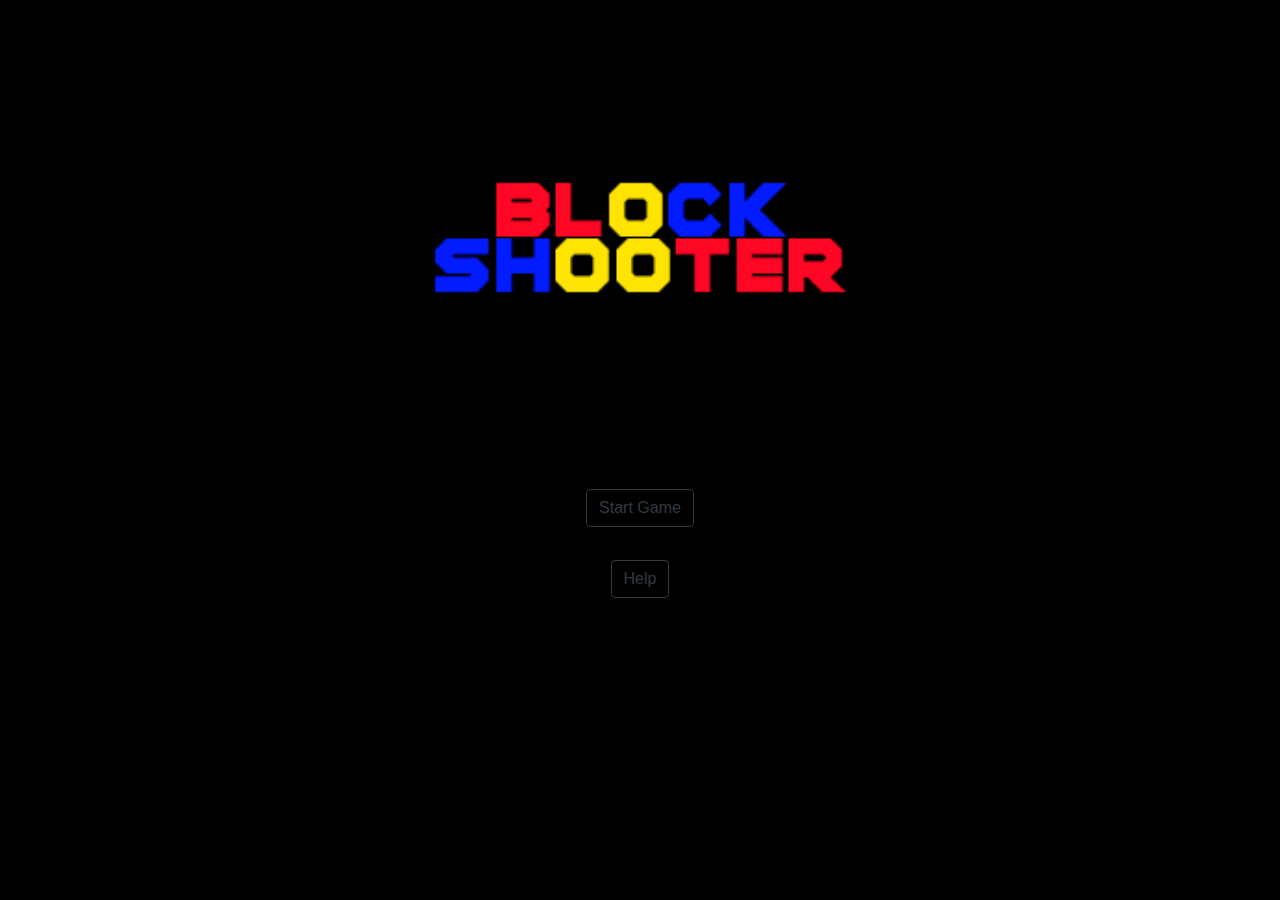
<file: index.html>
<!DOCTYPE html>
<html lang="en">
<head>
	<meta charset="UTF-8">
	<meta name="viewport" content="width=device-width, initial-scale=1.0">
	<meta http-equiv="X-UA-Compatible" content="ie=edge">
	<link rel="stylesheet" href="https://stackpath.bootstrapcdn.com/bootstrap/4.4.1/css/bootstrap.min.css" integrity="sha384-Vkoo8x4CGsO3+Hhxv8T/Q5PaXtkKtu6ug5TOeNV6gBiFeWPGFN9MuhOf23Q9Ifjh" crossorigin="anonymous">
	<title>Block Shooter</title>

	<style>
	.bg {
  /* The image used */
  background-image: url("main_menu.png");

  /* Full height */

  /* Center and scale the image nicely */
  background-position: center;
  
}
	</style>
</head>
<body style="background-color: black;">
	
	<div class="container" >
        <!-- <p class="d-flex justify-content-center text-white">Find the start button</p> -->
        <br>
        <br>
        <br>
        <br>
        <br>
        <br>
		<p class="d-flex justify-content-center text-white"><img src="logo block shooter.png" width="50%"></p>
		<br>
		<br>
		<br>
		<br>
		<br>
		<br>
		<div class="d-flex justify-content-center">
			<button type="button" class="btn btn-outline-dark"  data-toggle="modal" data-target="#exampleModalCenter">
				Start Game
			  </button>
			  
			  <!-- Modal -->
			  <div class="modal fade" id="exampleModalCenter" tabindex="-1" role="dialog" aria-labelledby="exampleModalCenterTitle" aria-hidden="true">
				<div class="modal-dialog modal-dialog-centered" role="document">
				  <div class="modal-content">
					<div class="modal-header">
					  <h5 class="modal-title" id="exampleModalCenterTitle">Pilih Level</h5>
					  <button type="button" class="close" data-dismiss="modal" aria-label="Close">
						<span aria-hidden="true">&times;</span>
					  </button>
					</div>
					<div class="modal-body row">
						<div class="col-6">
							
							<span class="align-middle"><a class="btn btn-dark" href="./hard/index.html" role="button">hard</a></span>
							
						</div>
						<div class="col-6">
							<span class="align-middle"><a class="btn btn-dark" href="./easy/index.html" role="button">easy</a></span>
							
						</div>
						
					
					</div>
					<div class="modal-footer">
					  <button type="button" class="btn btn-secondary" data-dismiss="modal">Close</button>
					  <!-- <button type="button" class="btn btn-primary">Save changes</button> -->
					</div>
				  </div>
				</div>
			  </div>
		</div>
		<hr>
		<div class="d-flex justify-content-center">
			<!-- Button trigger modal -->
		<button type="button" class="btn btn-outline-dark"data-toggle="modal" data-target="#exampleModalScrollable">Help</button>

		<!-- MODAL -->
		<div class="modal fade" id="exampleModalScrollable" tabindex="-1" role="dialog" aria-labelledby="exampleModalScrollableTitle" aria-hidden="true">
			<div class="modal-dialog modal-dialog-scrollable" role="document">
			  <div class="modal-content bg-dark">
				<div class="modal-header bg-dark">
				  <h5 class="modal-title text-white" id="exampleModalScrollableTitle">Cara Bermain</h5>
				  <button type="button" class="close" data-dismiss="modal" aria-label="Close">
					<span aria-hidden="true">&times;</span>
				  </button>
				</div>
				<div class="modal-body bg-dark m-3">
					<div class="text-white mb-3">
							<h5 class="text-white mb-3 col-12"> Player 1 </h5>
							<img src="player1.JPG" alt="player1" class="img-thumbnail w-25 m-3">
							<div>
									<small>Tombol "panah kiri" untuk bergerak ke arah kiri</small><br>
									<small>Tombol "panah kanan" untuk bergerak ke arah kanan</small><br>
									<small>Tombol "P" untuk mulai menggerakkan bola</small>
							</div>		
					</div>

					<div class="text-white  mb-3">
							<h5 class="text-white mb-3 col-12"> Player 2 </h5>
							<img src="player2.JPG" alt="player2" class="img-thumbnail w-25 m-3">
							<div>
									<small>Tombol "A" untuk bergerak ke arah kiri</small><br>
									<small>Tombol "D" untuk bergerak ke arah kanan</small><br>
									<small>Tombol "Q" untuk mulai menggerakkan bola</small>
							</div>	
					</div>

					<div class="text-white">
							<h5 class = "text-white mb-3 col-12">Lain - Lain</h5>
						<div>
								<small>"L" = rotasi bidang ke kiri</small><br>
								<small>"R" = rotasi bidang ke kanan</small><br>
								<small>"8" = zoom out</small><br>
								<small>"9" = zoom in</small><br>
								<small>"0" = reset zoom</small>
						</div>
					</div>	
				</div>
				<div class="modal-footer">
				  <button type="button" class="btn btn-secondary" data-dismiss="modal">Close</button>
				</div>
			  </div>
			</div>
		  </div>

		</div>
		


	</div>
	

	<script src="https://code.jquery.com/jquery-3.4.1.slim.min.js" integrity="sha384-J6qa4849blE2+poT4WnyKhv5vZF5SrPo0iEjwBvKU7imGFAV0wwj1yYfoRSJoZ+n" crossorigin="anonymous"></script>
<script src="https://cdn.jsdelivr.net/npm/popper.js@1.16.0/dist/umd/popper.min.js" integrity="sha384-Q6E9RHvbIyZFJoft+2mJbHaEWldlvI9IOYy5n3zV9zzTtmI3UksdQRVvoxMfooAo" crossorigin="anonymous"></script>
<script src="https://stackpath.bootstrapcdn.com/bootstrap/4.4.1/js/bootstrap.min.js" integrity="sha384-wfSDF2E50Y2D1uUdj0O3uMBJnjuUD4Ih7YwaYd1iqfktj0Uod8GCExl3Og8ifwB6" crossorigin="anonymous"></script>
</body>
</html>
</file>
